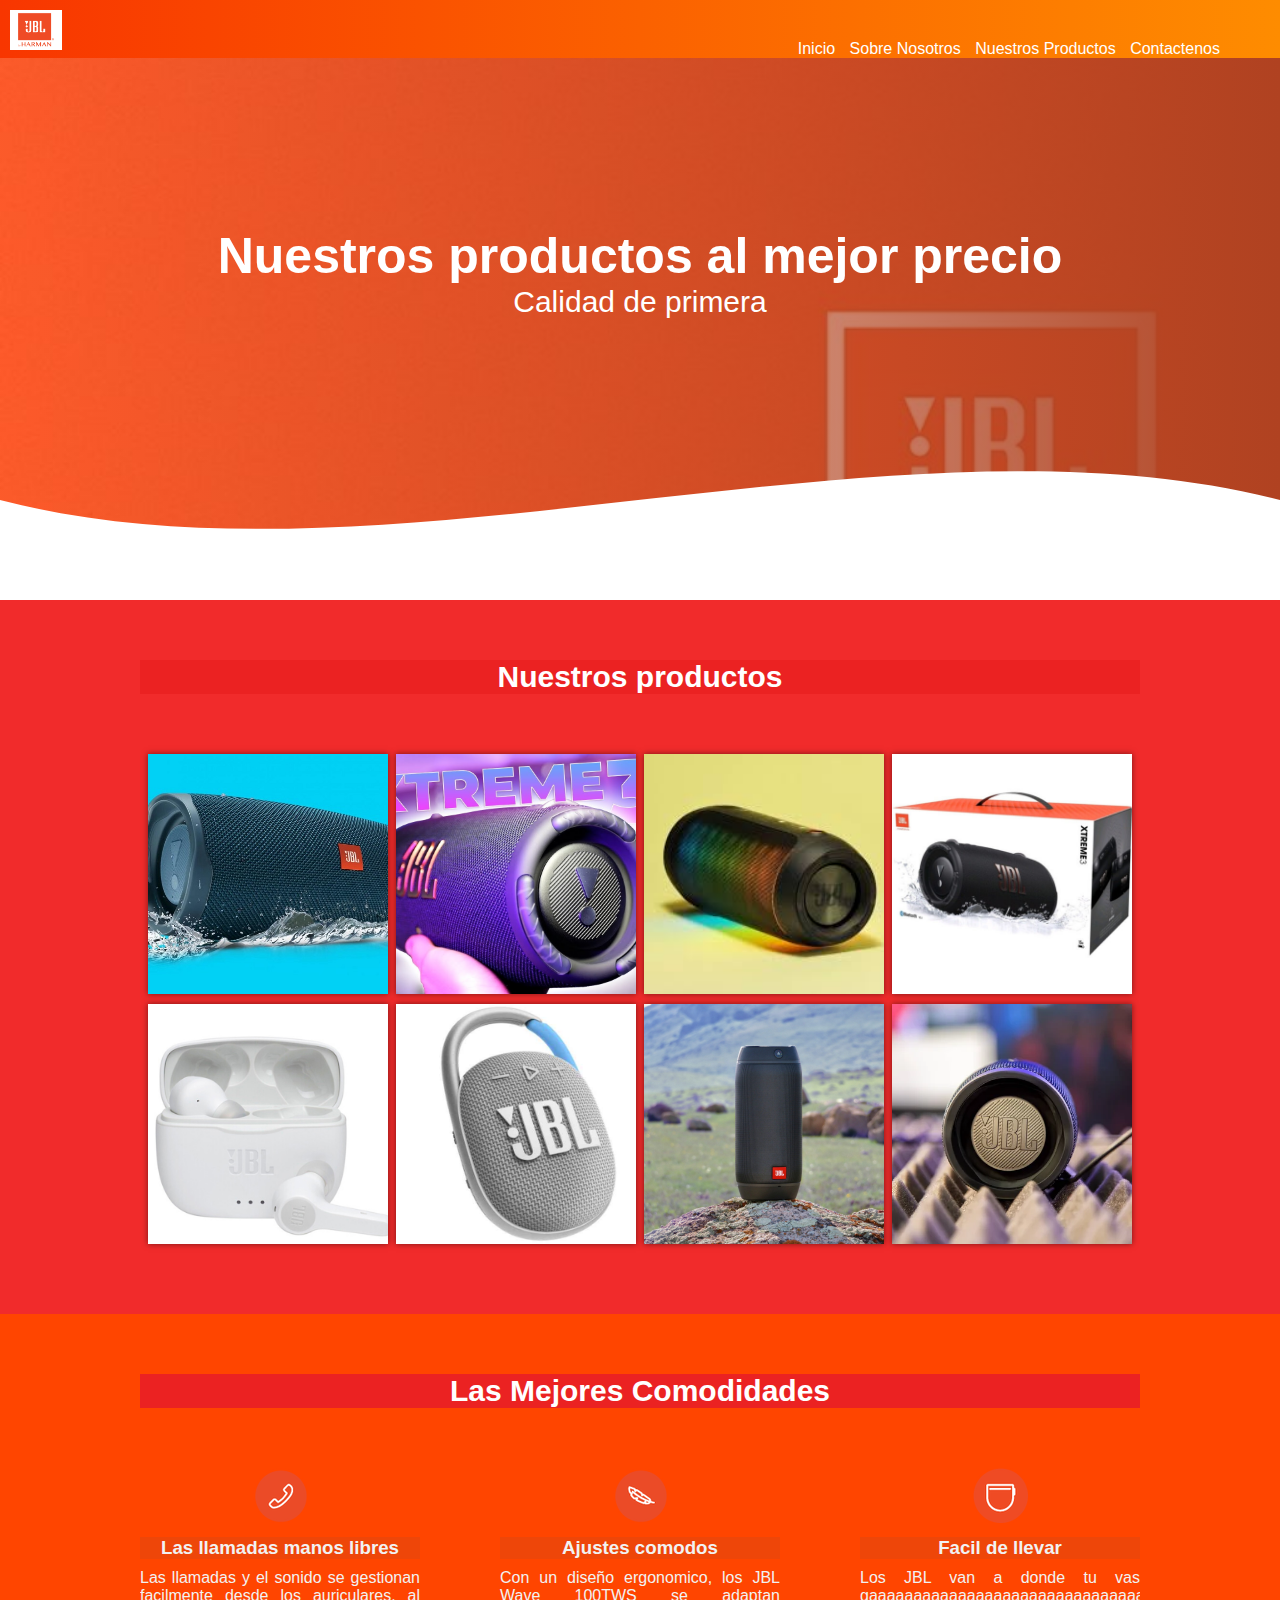
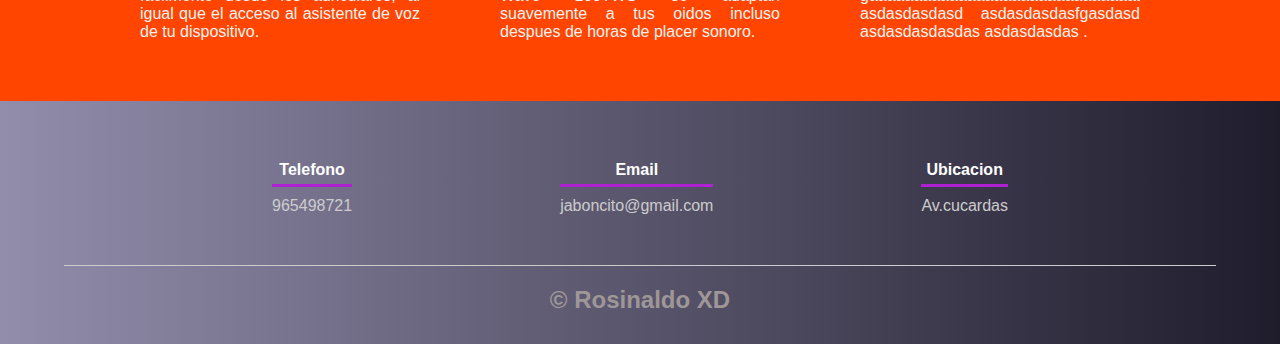
<file: parlantes jbl/index.html>
<!DOCTYPE html>
<html lang="es">
<head>
    <meta charset="UTF-8">
    <meta http-equiv="X-UA-Compatible" content="IE=edge">
    <meta name="viewport" content="width=device-width, initial-scale=1.0">
    <title>Rosinaldo</title>
    <link rel="shortcut icon" href="imagen/8306945ce4e7b3c61ca0842349783cd4.jpg" type="image/x-icon">
    <link rel="stylesheet" href="estilos.css">
</head>
<body>
  
    <header>
        <a href="#" class="enlace">
            <img src="imagen/JBL_3300x2550pix_color.jpg" alt="" class="logo">
        </a>      
        <nav>            
      <a href="inicio.html">Inicio</a>
      <a href="acerca.html">Sobre Nosotros</a>
      <a href="nuestros productos.html">Nuestros Productos</a>
      <a href="contacto.html">Contactenos</a>
 
        </nav>
       <section class="textos-header">
        <h1>Nuestros productos al mejor precio</h1>
        <h2>Calidad de primera</h2>
       </section>
       <div class="wave" style="height: 150px; overflow: hidden;" ><svg viewBox="0 0 500 150" preserveAspectRatio="none" style="height: 100%; width: 100%;"><path d="M0.00,49.98 C149.99,150.00 349.20,-49.98 500.00,49.98 L500.00,150.00 L0.00,150.00 Z" style="stroke: none; fill: #fff;"></path></svg></div>
    </header>
    <main>
        <section class="portafolio">
            <div class="contenedor">
                <h2 class="titulo">Nuestros productos</h2>
                <div class="galeria-port">
                    <div class="imagen-port">
                        <img src="imagen/imagen3.jpg" alt="">
                        <div class="hover-galeria">
                            <img src="imagen/icono2.jpg" alt="">
                            <p>Nuestro producto</p>
                        </div>
                    </div>
                    <div class="imagen-port">
                        <img src="imagen/imagen4.jpg" alt="">
                        <div class="hover-galeria">
                            <img src="imagen/icono2.jpg" alt="">
                            <p>Nuestro producto</p>
                        </div>
                    </div>
                    <div class="imagen-port">
                        <img src="imagen/imagen5.jpg" alt="">
                        <div class="hover-galeria">
                            <img src="imagen/icono2.jpg" alt="">
                            <p>Nuestro producto</p>
                        </div>
                    </div>
                    <div class="imagen-port">
                        <img src="imagen/imagen6.jpg" alt="">
                        <div class="hover-galeria">
                            <img src="imagen/icono2.jpg" alt="">
                            <p>Nuestro producto</p>
                        </div>
                    </div>
                    <div class="imagen-port">
                        <img src="imagen/imagen7.jpg" alt="">
                        <div class="hover-galeria">
                            <img src="imagen/icono2.jpg" alt="">
                            <p>Nuestro producto</p>
                        </div>
                    </div>
                    <div class="imagen-port">
                        <img src="imagen/imagen8.jpg" alt="">
                        <div class="hover-galeria">
                            <img src="imagen/icono2.jpg" alt="">
                            <p>Nuestro producto</p>
                        </div>
                    </div>
                    <div class="imagen-port">
                        <img src="imagen/imagen9.jpg" alt="">
                        <div class="hover-galeria">
                            <img src="imagen/icono2.jpg" alt="">
                            <p>Nuestro producto</p>
                        </div>
                    </div>
                    <div class="imagen-port">
                        <img src="imagen/imagen10.jpg" alt="">
                        <div class="hover-galeria">
                            <img src="imagen/icono2.jpg" alt="">
                            <p>Nuestro producto</p>
                        </div>
                    </div>
                </div>
            </div>
        </section>
        <section class="servicios">
            <div class="contenedor">
                <h2 class="titulo">Las Mejores Comodidades</h2>
                <div class="servicio-cont">
                    <div class="servicio-ind">
                        <img src="imagen/llamada.png" alt="">
                        <h3>Las llamadas manos libres</h3>
                        <p>Las llamadas y el sonido se gestionan facilmente desde los auriculares, al igual que el acceso al asistente de voz de tu dispositivo.</p>
                    </div>
                    <div class="servicio-ind">
                        <img src="imagen/ajuste.png" alt="">
                        <h3>Ajustes comodos</h3>
                        <p>Con un diseño ergonomico, los JBL Wave 100TWS se adaptan suavemente a tus oidos incluso despues de horas de placer sonoro.</p>
                    </div>
                    <div class="servicio-ind">
                        <img src="imagen/facil.png" alt="">
                        <h3>Facil de llevar</h3>
                        <p>Los JBL van a donde tu vas gaaaaaaaaaaaaaaaaaaaaaaaaaaaaaaaaaaaaaaaaaaaaaaa asdasdasdasd asdasdasdasfgasdasd asdasdasdasdas asdasdasdas .</p>
                    </div>
                </div>
            </div>
        </section>        
    </main>
    <footer>
        <div class="contenedor-footer">
            <div class="content-foo">
                <h4>Telefono</h4>
                <p>965498721</p>
            </div>
            <div class="content-foo">
                <h4>Email</h4>
                <p>jaboncito@gmail.com</p>
            </div>
            <div class="content-foo">
                <h4>Ubicacion</h4>
                <p>Av.cucardas</p>
            </div>
        </div>
        <h2 class="titulo-final">&copy; Rosinaldo XD</h2>
    </footer>
   
</body>
</html>
</file>
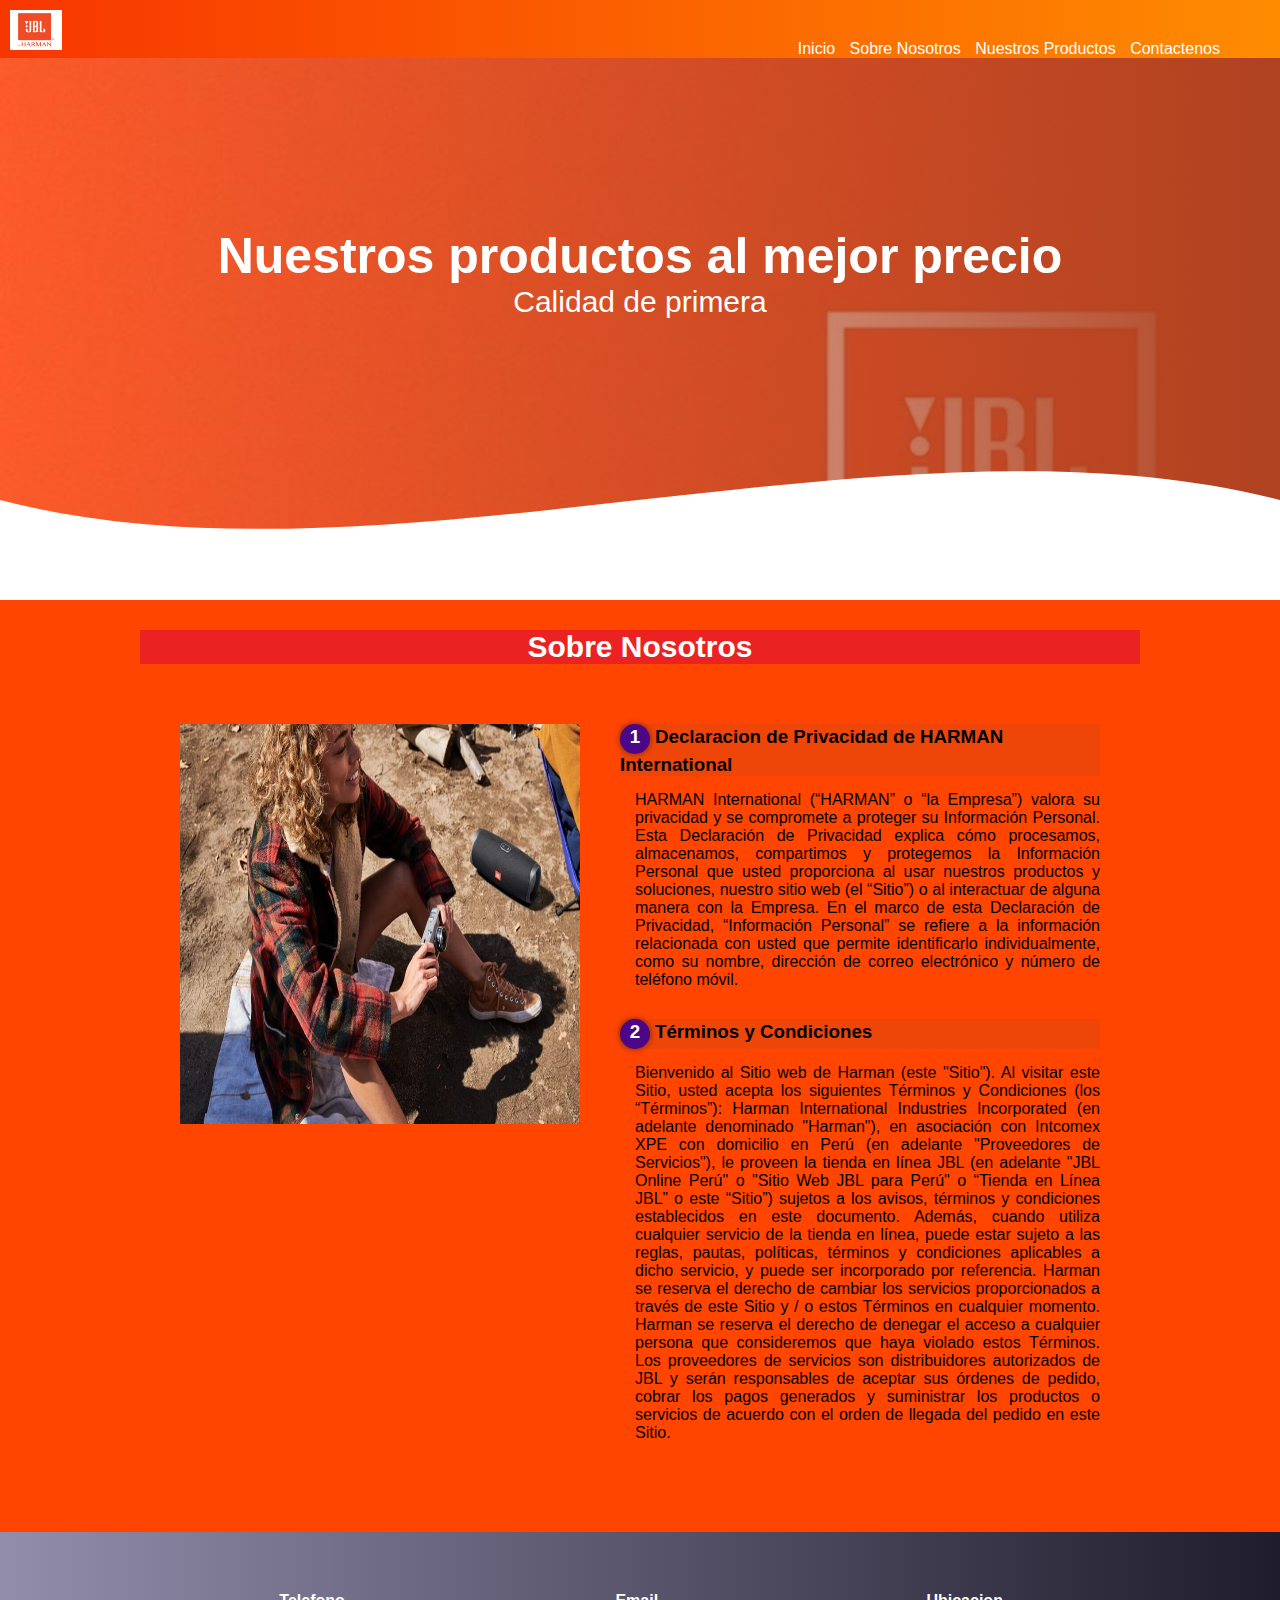
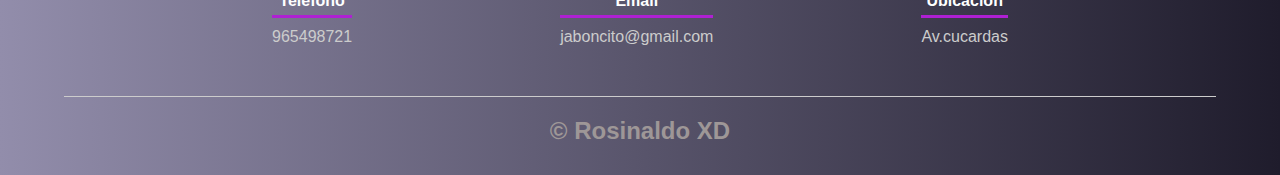
<file: parlantes jbl/acerca.html>
<!DOCTYPE html>
<html lang="es">
<head>
    <meta charset="UTF-8">
    <meta http-equiv="X-UA-Compatible" content="IE=edge">
    <meta name="viewport" content="width=device-width, initial-scale=1.0">
    <title>Rosinaldo</title>
    <link rel="shortcut icon" href="imagen/8306945ce4e7b3c61ca0842349783cd4.jpg" type="image/x-icon">
    <link rel="stylesheet" href="estilos.css">
</head>
<body>
    <header>
        <a href="#" class="enlace">
            <img src="imagen/JBL_3300x2550pix_color.jpg" alt="" class="logo">
        </a>
        <nav>
      <a href="inicio.html">Inicio</a>
      <a href="acerca.html">Sobre Nosotros</a>
      <a href="nuestros productos.html">Nuestros Productos</a>
      <a href="contacto.html">Contactenos</a>
      
     
        </nav>
       <section class="textos-header">
        <h1>Nuestros productos al mejor precio</h1>
        <h2>Calidad de primera</h2>
       </section>
       <div class="wave" style="height: 150px; overflow: hidden;" ><svg viewBox="0 0 500 150" preserveAspectRatio="none" style="height: 100%; width: 100%;"><path d="M0.00,49.98 C149.99,150.00 349.20,-49.98 500.00,49.98 L500.00,150.00 L0.00,150.00 Z" style="stroke: none; fill: #fff;"></path></svg></div>
    </header>
    <main>
    <section class="contenedor sobre-nosotros">
        <h2 class="titulo">Sobre Nosotros</h2>
        <div class="contenedor-sobre-nosotros">
            <img src="imagen/imagen200.jpg" width="400px" height="400" alt="" class="imagen-jbl">
            <div class="contenido-textos">
                <h3><span>1</span>Declaracion de Privacidad de HARMAN International</h3>
                <p>HARMAN International (“HARMAN” o “la Empresa”) valora su privacidad y se compromete a proteger su Información Personal. Esta Declaración de Privacidad explica cómo procesamos, almacenamos, compartimos y protegemos la Información Personal que usted proporciona al usar nuestros productos y soluciones, nuestro sitio web (el “Sitio”) o al interactuar de alguna manera con la Empresa. En el marco de esta Declaración de Privacidad, “Información Personal” se refiere a la información relacionada con usted que permite identificarlo individualmente, como su nombre, dirección de correo electrónico y número de teléfono móvil. </p>
                <h3><span>2</span>Términos y Condiciones</h3>
                <p>Bienvenido al Sitio web de Harman (este "Sitio"). Al visitar este Sitio, usted acepta los siguientes Términos y Condiciones (los “Términos”):

                    Harman International Industries Incorporated (en adelante denominado "Harman"), en asociación con Intcomex XPE con domicilio en Perú (en adelante "Proveedores de Servicios"), le proveen la tienda en línea JBL (en adelante "JBL Online Perú" o "Sitio Web JBL para Perú" o “Tienda en Línea JBL” o este “Sitio”) sujetos a los avisos, términos y condiciones establecidos en este documento. Además, cuando utiliza cualquier servicio de la tienda en línea, puede estar sujeto a las reglas, pautas, políticas, términos y condiciones aplicables a dicho servicio, y puede ser incorporado por referencia. Harman se reserva el derecho de cambiar los servicios proporcionados a través de este Sitio y / o estos Términos en cualquier momento. Harman se reserva el derecho de denegar el acceso a cualquier persona que consideremos que haya violado estos Términos.
                    
                    Los proveedores de servicios son distribuidores autorizados de JBL y serán responsables de aceptar sus órdenes de pedido, cobrar los pagos generados y suministrar los productos o servicios de acuerdo con el orden de llegada del pedido en este Sitio.
                  </p>
            </div>
        </div>    
    </section>
    </main>
    <footer>
        <div class="contenedor-footer">
            <div class="content-foo">
                <h4>Telefono</h4>
                <p>965498721</p>
            </div>
            <div class="content-foo">
                <h4>Email</h4>
                <p>jaboncito@gmail.com</p>
            </div>
            <div class="content-foo">
                <h4>Ubicacion</h4>
                <p>Av.cucardas</p>
            </div>
        </div>
        <h2 class="titulo-final">&copy; Rosinaldo XD</h2>
    </footer>
</file>
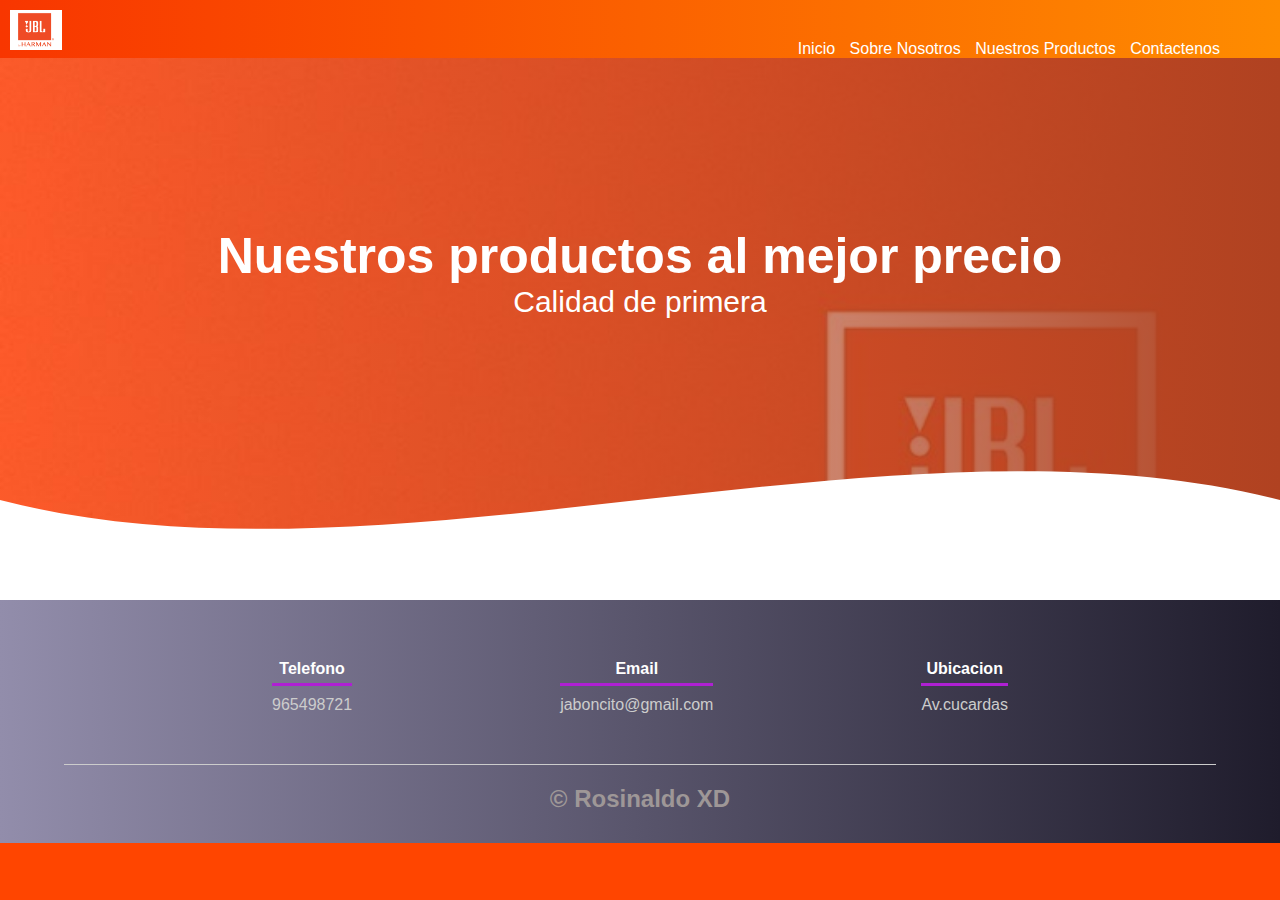
<file: parlantes jbl/contacto.html>
<!DOCTYPE html>
<html lang="es">
<head>
    <meta charset="UTF-8">
    <meta http-equiv="X-UA-Compatible" content="IE=edge">
    <meta name="viewport" content="width=device-width, initial-scale=1.0">
    <title>Rosinaldo</title>
    <link rel="shortcut icon" href="imagen/8306945ce4e7b3c61ca0842349783cd4.jpg" type="image/x-icon">
    <link rel="stylesheet" href="estilos.css">
</head>
<body>
    <header>
        <a href="#" class="enlace">
            <img src="imagen/JBL_3300x2550pix_color.jpg" alt="" class="logo">
        </a>
        <nav>
      <a href="inicio.html">Inicio</a>
      <a href="acerca.html">Sobre Nosotros</a>
      <a href="nuestros productos.html">Nuestros Productos</a>
      <a href="contacto.html">Contactenos</a>   
    
     
        </nav>
       <section class="textos-header">
        <h1>Nuestros productos al mejor precio</h1>
        <h2>Calidad de primera</h2>
       </section>
       <div class="wave" style="height: 150px; overflow: hidden;" ><svg viewBox="0 0 500 150" preserveAspectRatio="none" style="height: 100%; width: 100%;"><path d="M0.00,49.98 C149.99,150.00 349.20,-49.98 500.00,49.98 L500.00,150.00 L0.00,150.00 Z" style="stroke: none; fill: #fff;"></path></svg></div>
    </header>

    <footer>
        <div class="contenedor-footer">
            <div class="content-foo">
                <h4>Telefono</h4>
                <p>965498721</p>
            </div>
            <div class="content-foo">
                <h4>Email</h4>
                <p>jaboncito@gmail.com</p>
            </div>
            <div class="content-foo">
                <h4>Ubicacion</h4>
                <p>Av.cucardas</p>
            </div>
        </div>
        <h2 class="titulo-final">&copy; Rosinaldo XD</h2>
    </footer>
</file>
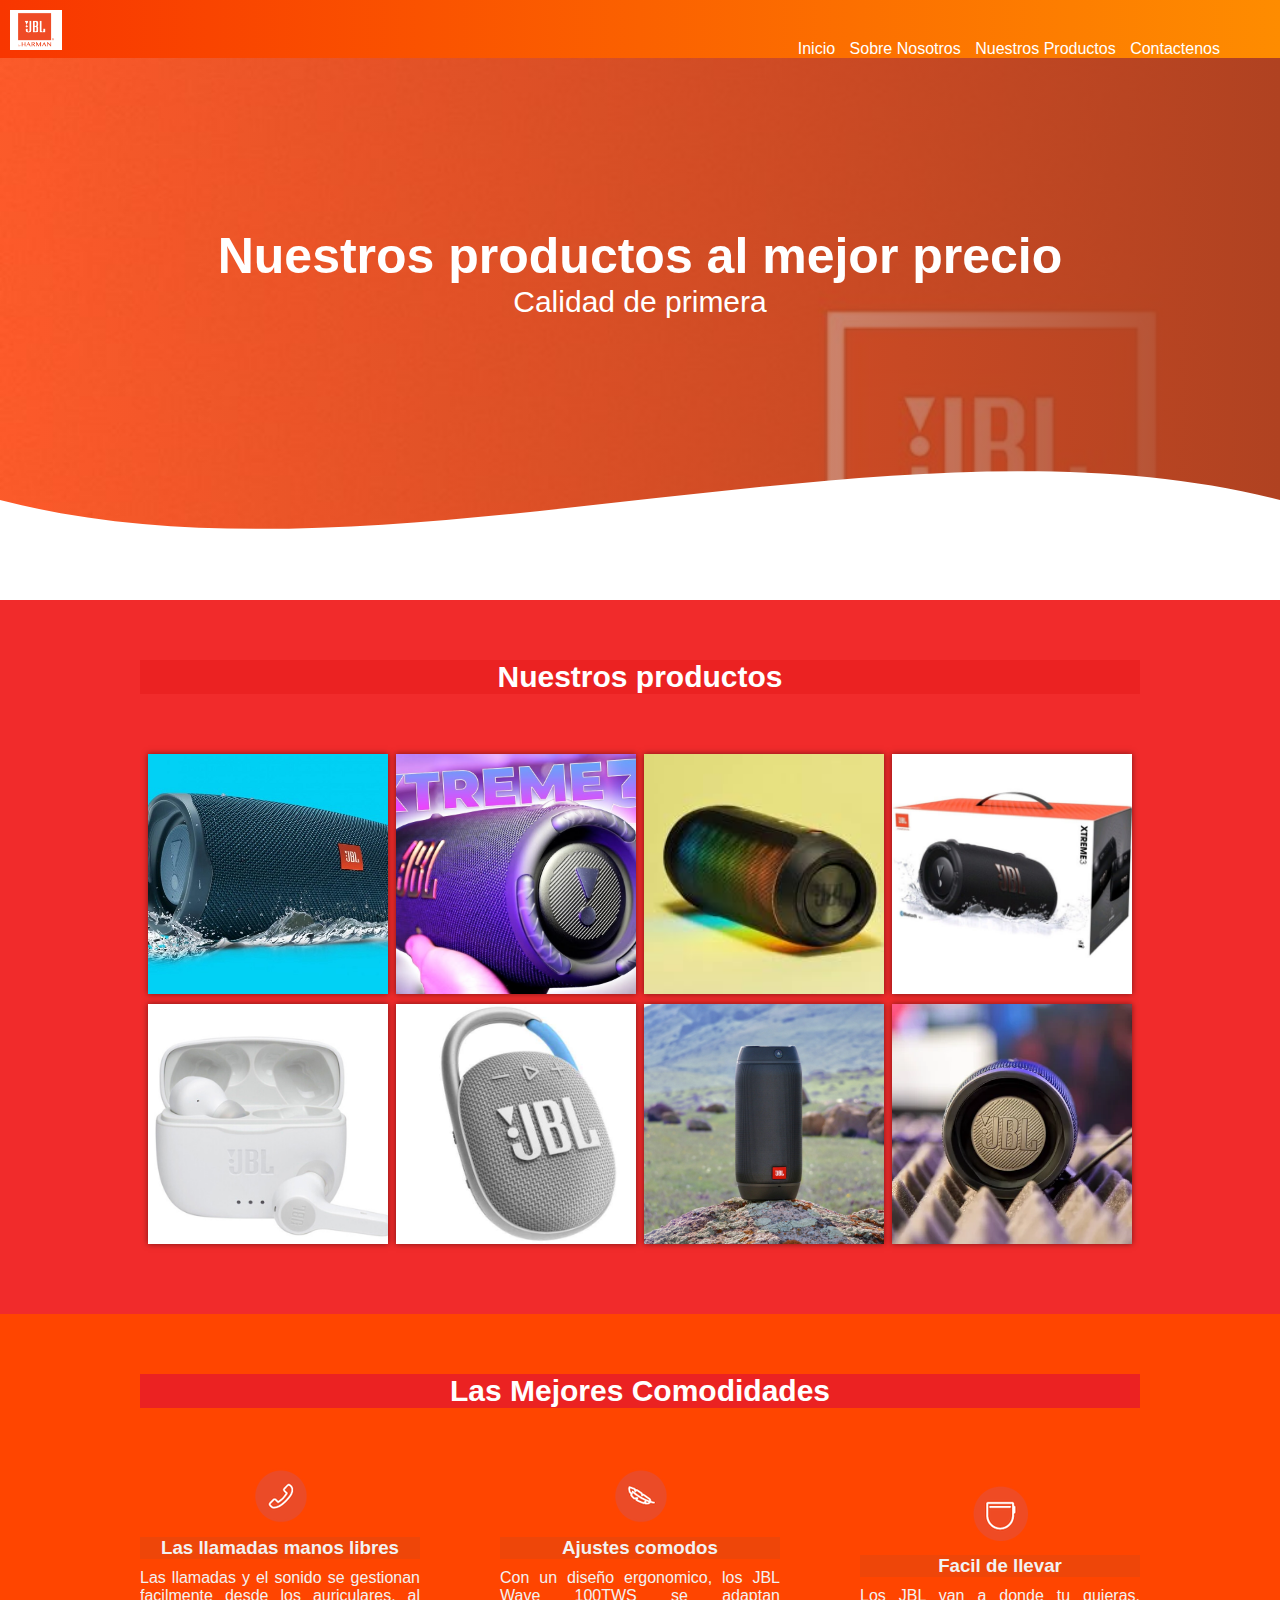
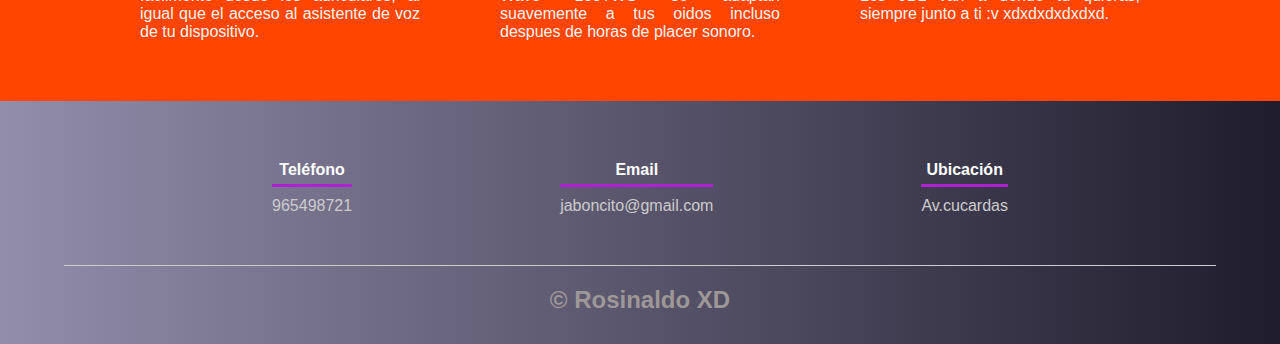
<file: parlantes jbl/inicio.html>
<!DOCTYPE html>
<html lang="es">
<head>
    <meta charset="UTF-8">
    <meta http-equiv="X-UA-Compatible" content="IE=edge">
    <meta name="viewport" content="width=device-width, initial-scale=1.0">
    <title>Rosinaldo</title>
    <link rel="shortcut icon" href="imagen/8306945ce4e7b3c61ca0842349783cd4.jpg" type="image/x-icon">
    <link rel="stylesheet" href="estilos.css">
</head>
<body>
  
    <header>
        <a href="#" class="enlace">
            <img src="imagen/JBL_3300x2550pix_color.jpg" alt="" class="logo">
        </a>
        <nav>
      <a href="inicio.html">Inicio</a>
      <a href="acerca.html">Sobre Nosotros</a>
      <a href="nuestros productos.html">Nuestros Productos</a>
      <a href="contacto.html">Contactenos</a>
      
     
        </nav>
       <section class="textos-header">
        <h1>Nuestros productos al mejor precio</h1>
        <h2>Calidad de primera</h2>
       </section>
       <div class="wave" style="height: 150px; overflow: hidden;" ><svg viewBox="0 0 500 150" preserveAspectRatio="none" style="height: 100%; width: 100%;"><path d="M0.00,49.98 C149.99,150.00 349.20,-49.98 500.00,49.98 L500.00,150.00 L0.00,150.00 Z" style="stroke: none; fill: #fff;"></path></svg></div>
    </header>
    <main>
        <section class="portafolio">
            <div class="contenedor">
                <h2 class="titulo">Nuestros productos</h2>
                <div class="galeria-port">
                    <div class="imagen-port">
                        <img src="imagen/imagen3.jpg" alt="">
                        <div class="hover-galeria">
                            <img src="imagen/icono2.jpg" alt="">
                            <p>Nuestro producto</p>
                        </div>
                    </div>
                    <div class="imagen-port">
                        <img src="imagen/imagen4.jpg" alt="">
                        <div class="hover-galeria">
                            <img src="imagen/icono2.jpg" alt="">
                            <p>Nuestro producto</p>
                        </div>
                    </div>
                    <div class="imagen-port">
                        <img src="imagen/imagen5.jpg" alt="">
                        <div class="hover-galeria">
                            <img src="imagen/icono2.jpg" alt="">
                            <p>Nuestro producto</p>
                        </div>
                    </div>
                    <div class="imagen-port">
                        <img src="imagen/imagen6.jpg" alt="">
                        <div class="hover-galeria">
                            <img src="imagen/icono2.jpg" alt="">
                            <p>Nuestro producto</p>
                        </div>
                    </div>
                    <div class="imagen-port">
                        <img src="imagen/imagen7.jpg" alt="">
                        <div class="hover-galeria">
                            <img src="imagen/icono2.jpg" alt="">
                            <p>Nuestro producto</p>
                        </div>
                    </div>
                    <div class="imagen-port">
                        <img src="imagen/imagen8.jpg" alt="">
                        <div class="hover-galeria">
                            <img src="imagen/icono2.jpg" alt="">
                            <p>Nuestro producto</p>
                        </div>
                    </div>
                    <div class="imagen-port">
                        <img src="imagen/imagen9.jpg" alt="">
                        <div class="hover-galeria">
                            <img src="imagen/icono2.jpg" alt="">
                            <p>Nuestro producto</p>
                        </div>
                    </div>
                    <div class="imagen-port">
                        <img src="imagen/imagen10.jpg" alt="">
                        <div class="hover-galeria">
                            <img src="imagen/icono2.jpg" alt="">
                            <p>Nuestro producto</p>
                        </div>
                    </div>
                </div>
            </div>
        </section>
        <section class="servicios">
            <div class="contenedor">
                <h2 class="titulo">Las Mejores Comodidades</h2>
                <div class="servicio-cont">
                    <div class="servicio-ind">
                        <img src="imagen/llamada.png" alt="">
                        <h3>Las llamadas manos libres</h3>
                        <p>Las llamadas y el sonido se gestionan facilmente desde los auriculares, al igual que el acceso al asistente de voz de tu dispositivo.</p>
                    </div>
                    <div class="servicio-ind">
                        <img src="imagen/ajuste.png" alt="">
                        <h3>Ajustes comodos</h3>
                        <p>Con un diseño ergonomico, los JBL Wave 100TWS se adaptan suavemente a tus oidos incluso despues de horas de placer sonoro.</p>
                    </div>
                    <div class="servicio-ind">
                        <img src="imagen/facil.png" alt="">
                        <h3>Facil de llevar</h3>
                        <p>Los JBL van a donde tu quieras, siempre junto a ti :v xdxdxdxdxdxd.</p>
                    </div>
                </div>
            </div>
        </section>        
    </main>
    <footer>
        <div class="contenedor-footer">
            <div class="content-foo">
                <h4>Teléfono</h4>
                <p>965498721</p>
            </div>
            <div class="content-foo">
                <h4>Email</h4>
                <p>jaboncito@gmail.com</p>
            </div>
            <div class="content-foo">
                <h4>Ubicación</h4>
                <p>Av.cucardas</p>
            </div>
        </div>
        <h2 class="titulo-final">&copy; Rosinaldo XD</h2>
    </footer>
   
</body>
</html>
</file>
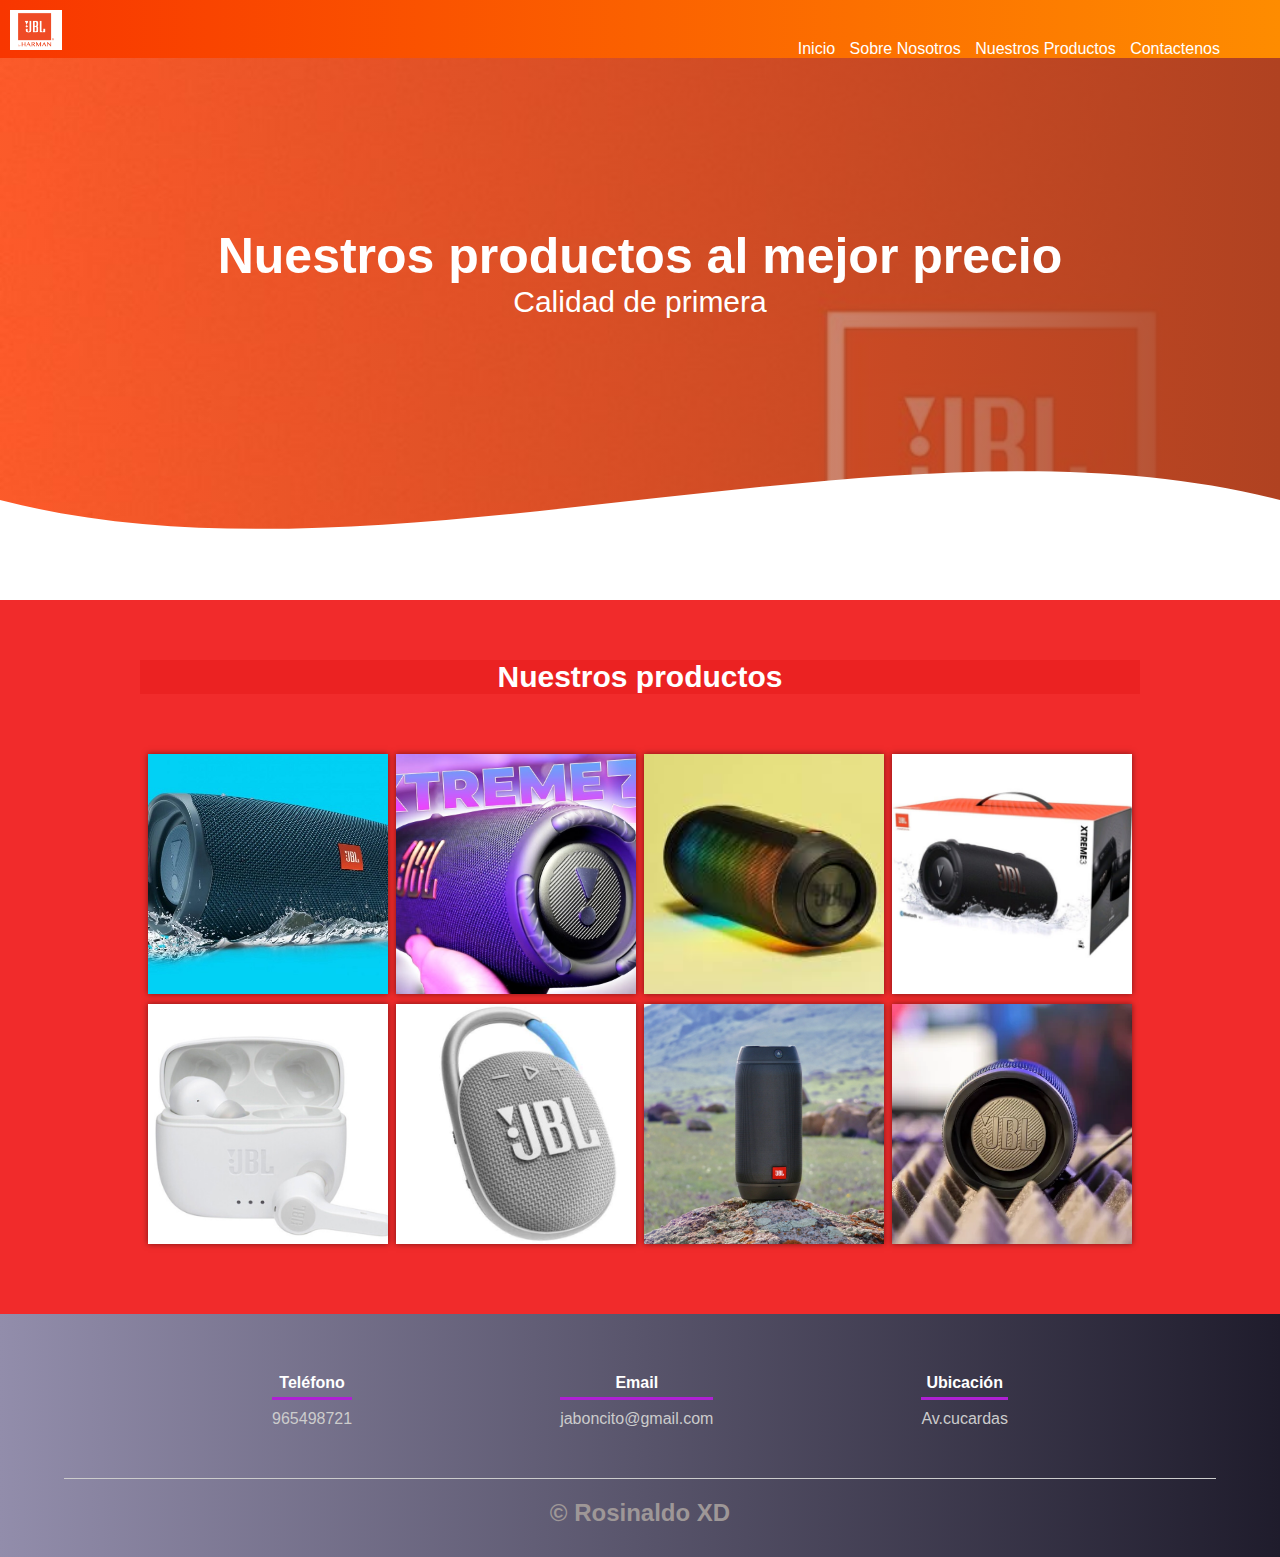
<file: parlantes jbl/nuestros productos.html>
<!DOCTYPE html>
<html lang="es">
<head>
    <meta charset="UTF-8">
    <meta http-equiv="X-UA-Compatible" content="IE=edge">
    <meta name="viewport" content="width=device-width, initial-scale=1.0">
    <title>Rosinaldo</title>
    <link rel="shortcut icon" href="imagen/8306945ce4e7b3c61ca0842349783cd4.jpg" type="image/x-icon">
    <link rel="stylesheet" href="estilos.css">
</head>
<body>
   
    <header>
        <a href="#" class="enlace">
            <img src="imagen/JBL_3300x2550pix_color.jpg" alt="" class="logo">
        </a>
        <nav>
      <a href="inicio.html">Inicio</a>
      <a href="acerca.html">Sobre Nosotros</a>
      <a href="nuestros productos.html">Nuestros Productos</a>
      <a href="contacto.html">Contactenos</a>
        </nav>
       <section class="textos-header" id="servicios">
        <h1>Nuestros productos al mejor precio</h1>
        <h2>Calidad de primera</h2>
       </section>
       <div class="wave" style="height: 150px; overflow: hidden;" ><svg viewBox="0 0 500 150" preserveAspectRatio="none" style="height: 100%; width: 100%;"><path d="M0.00,49.98 C149.99,150.00 349.20,-49.98 500.00,49.98 L500.00,150.00 L0.00,150.00 Z" style="stroke: none; fill: #fff;"></path></svg></div>
    </header>
    <main>
    <section class="portafolio" >
        <div class="contenedor">
            <h2 class="titulo">Nuestros productos</h2>
            <div class="galeria-port">
                <div class="imagen-port">
                    <img src="imagen/imagen3.jpg" alt="">
                    <div class="hover-galeria">
                        <img src="imagen/icono2.jpg" alt="">
                        <p>Nuestro producto</p>
                    </div>
                </div>
                <div class="imagen-port">
                    <img src="imagen/imagen4.jpg" alt="">
                    <div class="hover-galeria">
                        <img src="imagen/icono2.jpg" alt="">
                        <p>Nuestro producto</p>
                    </div>
                </div>
                <div class="imagen-port">
                    <img src="imagen/imagen5.jpg" alt="">
                    <div class="hover-galeria">
                        <img src="imagen/icono2.jpg" alt="">
                        <p>Nuestro producto</p>
                    </div>
                </div>
                <div class="imagen-port">
                    <img src="imagen/imagen6.jpg" alt="">
                    <div class="hover-galeria">
                        <img src="imagen/icono2.jpg" alt="">
                        <p>Nuestro producto</p>
                    </div>
                </div>
                <div class="imagen-port">
                    <img src="imagen/imagen7.jpg" alt="">
                    <div class="hover-galeria">
                        <img src="imagen/icono2.jpg" alt="">
                        <p>Nuestro producto</p>
                    </div>
                </div>
                <div class="imagen-port">
                    <img src="imagen/imagen8.jpg" alt="">
                    <div class="hover-galeria">
                        <img src="imagen/icono2.jpg" alt="">
                        <p>Nuestro producto</p>
                    </div>
                </div>
                <div class="imagen-port">
                    <img src="imagen/imagen9.jpg" alt="">
                    <div class="hover-galeria">
                        <img src="imagen/icono2.jpg" alt="">
                        <p>Nuestro producto</p>
                    </div>
                </div>
                <div class="imagen-port">
                    <img src="imagen/imagen10.jpg" alt="">
                    <div class="hover-galeria">
                        <img src="imagen/icono2.jpg" alt="">
                        <p>Nuestro producto</p>
                    </div>
                </div>
            </div>
        </div>
    </section>
    </main>
    <footer>
        <div class="contenedor-footer">
            <div class="content-foo">
                <h4>Teléfono</h4>
                <p>965498721</p>
            </div>
            <div class="content-foo">
                <h4>Email</h4>
                <p>jaboncito@gmail.com</p>
            </div>
            <div class="content-foo">
                <h4>Ubicación</h4>
                <p>Av.cucardas</p>
            </div>
        </div>
        <h2 class="titulo-final">&copy; Rosinaldo XD</h2>
    </footer>
</file>
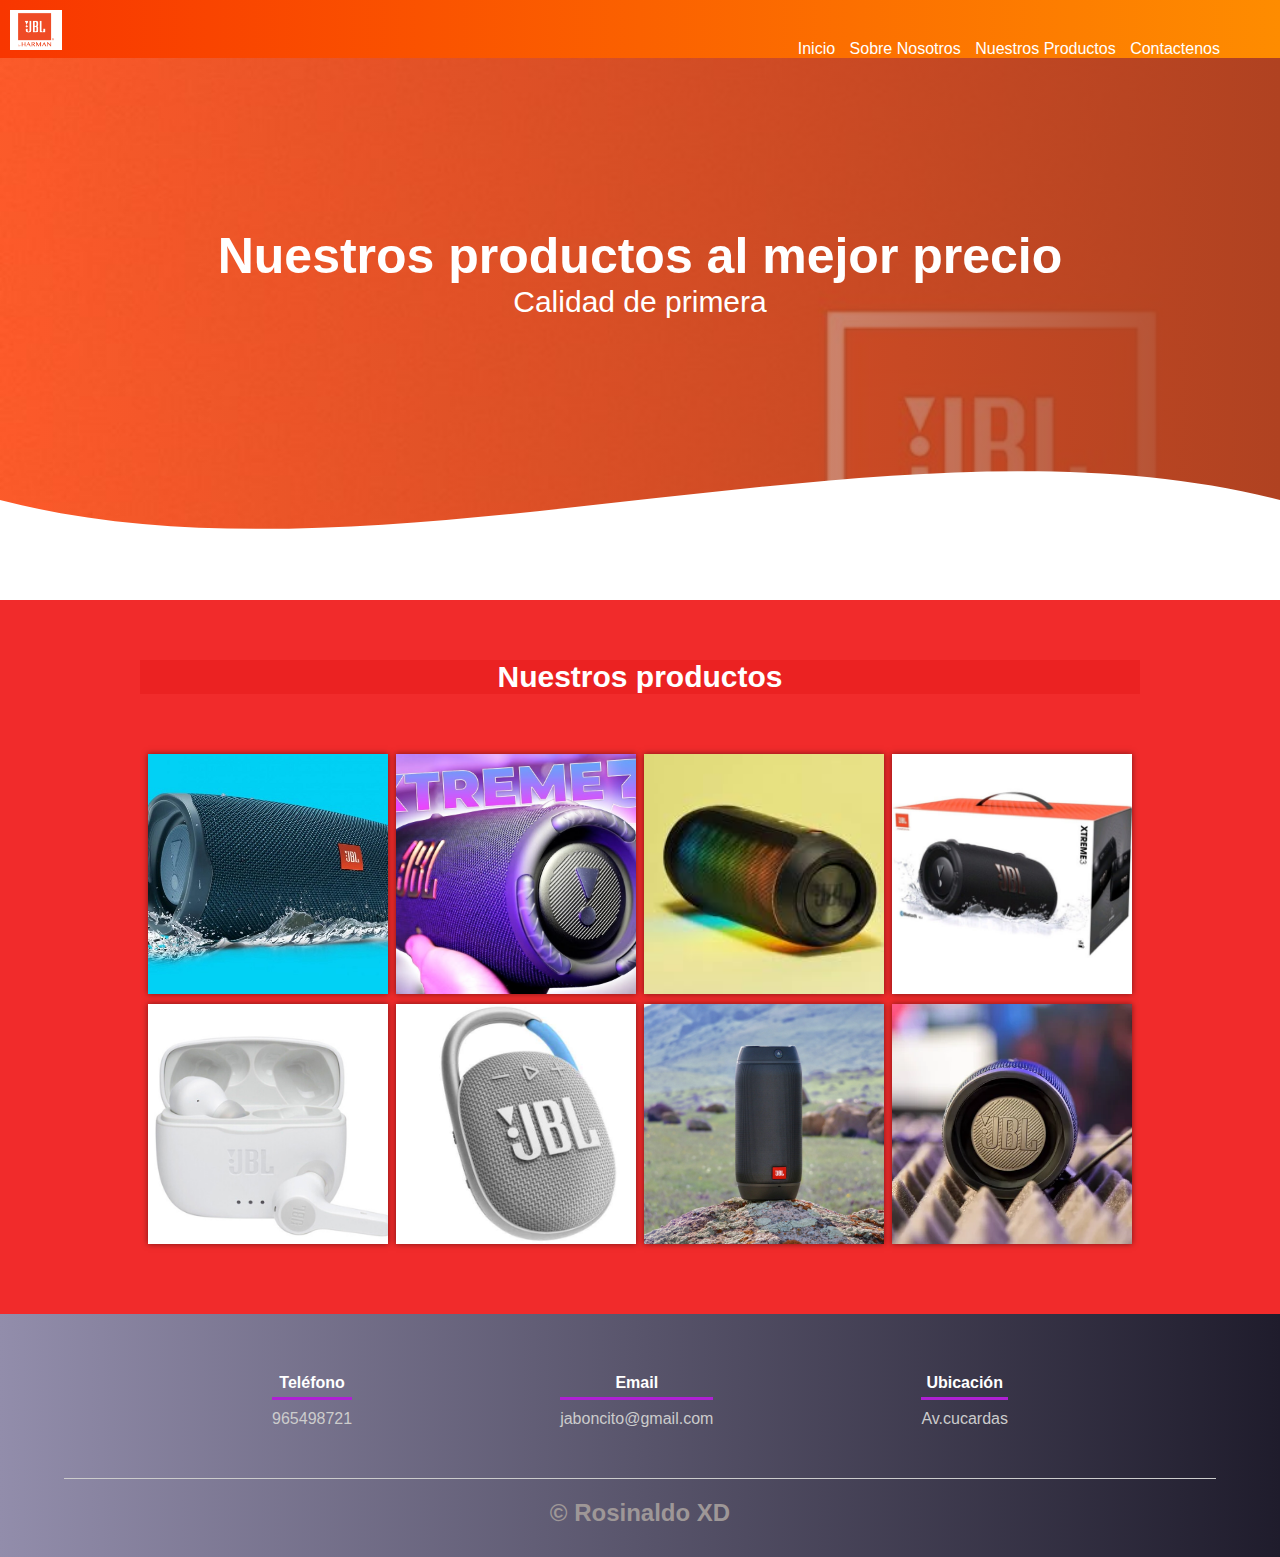
<file: parlantes jbl/servicios.html>
<!DOCTYPE html>
<html lang="es">
<head>
    <meta charset="UTF-8">
    <meta http-equiv="X-UA-Compatible" content="IE=edge">
    <meta name="viewport" content="width=device-width, initial-scale=1.0">
    <title>Rosinaldo</title>
    <link rel="shortcut icon" href="imagen/8306945ce4e7b3c61ca0842349783cd4.jpg" type="image/x-icon">
    <link rel="stylesheet" href="estilos.css">
</head>
<body>
   
    <header>
        <a href="#" class="enlace">
            <img src="imagen/JBL_3300x2550pix_color.jpg" alt="" class="logo">
        </a>
        <nav>
      <a href="inicio.html">Inicio</a>
      <a href="acerca.html">Sobre Nosotros</a>
      <a href="servicios.html">Nuestros Productos</a>
      <a href="contacto.html">Contactenos</a>
        </nav>
       <section class="textos-header" id="servicios">
        <h1>Nuestros productos al mejor precio</h1>
        <h2>Calidad de primera</h2>
       </section>
       <div class="wave" style="height: 150px; overflow: hidden;" ><svg viewBox="0 0 500 150" preserveAspectRatio="none" style="height: 100%; width: 100%;"><path d="M0.00,49.98 C149.99,150.00 349.20,-49.98 500.00,49.98 L500.00,150.00 L0.00,150.00 Z" style="stroke: none; fill: #fff;"></path></svg></div>
    </header>
    <main>
    <section class="portafolio" >
        <div class="contenedor">
            <h2 class="titulo">Nuestros productos</h2>
            <div class="galeria-port">
                <div class="imagen-port">
                    <img src="imagen/imagen3.jpg" alt="">
                    <div class="hover-galeria">
                        <img src="imagen/icono2.jpg" alt="">
                        <p>Nuestro producto</p>
                    </div>
                </div>
                <div class="imagen-port">
                    <img src="imagen/imagen4.jpg" alt="">
                    <div class="hover-galeria">
                        <img src="imagen/icono2.jpg" alt="">
                        <p>Nuestro producto</p>
                    </div>
                </div>
                <div class="imagen-port">
                    <img src="imagen/imagen5.jpg" alt="">
                    <div class="hover-galeria">
                        <img src="imagen/icono2.jpg" alt="">
                        <p>Nuestro producto</p>
                    </div>
                </div>
                <div class="imagen-port">
                    <img src="imagen/imagen6.jpg" alt="">
                    <div class="hover-galeria">
                        <img src="imagen/icono2.jpg" alt="">
                        <p>Nuestro producto</p>
                    </div>
                </div>
                <div class="imagen-port">
                    <img src="imagen/imagen7.jpg" alt="">
                    <div class="hover-galeria">
                        <img src="imagen/icono2.jpg" alt="">
                        <p>Nuestro producto</p>
                    </div>
                </div>
                <div class="imagen-port">
                    <img src="imagen/imagen8.jpg" alt="">
                    <div class="hover-galeria">
                        <img src="imagen/icono2.jpg" alt="">
                        <p>Nuestro producto</p>
                    </div>
                </div>
                <div class="imagen-port">
                    <img src="imagen/imagen9.jpg" alt="">
                    <div class="hover-galeria">
                        <img src="imagen/icono2.jpg" alt="">
                        <p>Nuestro producto</p>
                    </div>
                </div>
                <div class="imagen-port">
                    <img src="imagen/imagen10.jpg" alt="">
                    <div class="hover-galeria">
                        <img src="imagen/icono2.jpg" alt="">
                        <p>Nuestro producto</p>
                    </div>
                </div>
            </div>
        </div>
    </section>
    </main>
    <footer>
        <div class="contenedor-footer">
            <div class="content-foo">
                <h4>Teléfono</h4>
                <p>965498721</p>
            </div>
            <div class="content-foo">
                <h4>Email</h4>
                <p>jaboncito@gmail.com</p>
            </div>
            <div class="content-foo">
                <h4>Ubicación</h4>
                <p>Av.cucardas</p>
            </div>
        </div>
        <h2 class="titulo-final">&copy; Rosinaldo XD</h2>
    </footer>
</file>
<file: parlantes jbl/estilos.css>
*{
    margin: 0;
    padding: 0;
    box-sizing: border-box;
}
.imagen{    
    height: 100px;
    width: 100px;
}

body{
    font-family: sans-serif;
    background-color: orangered;
   
}
.enlace{
    position: absolute;
    padding: 10px 10px;
}
.logo{
    height:40px ;
}
h3{
    background-color: rgb(238, 70, 9);
}
.contenedor{
    padding: 60px 0;
    width: 90%;
    max-width: 1000px;
    margin: auto;
    overflow: hidden;
}
.titulo{
    color: #ffffff;
    font-size: 30px;
    text-align: center;
    margin-bottom: 60px;
    background: #eb2222;

}

/* Header */

header{
    width: 100%;
    height: 600px;
    background:  #2193b0; 
     /* fallback for old browsers */
    background: -webkit-linear-gradient(to right, hsla(12, 83%, 47%, 0.027), #cf5d11),url(imagen/portada3.jpg);
     /* Chrome 10-25, Safari 5.1-6 */
    background: linear-gradient(to right, hsla(27, 93%, 48%, 0.027), #b04221),url(imagen/portada3.jpg);
     /* W3C, IE 10+/ Edge, Firefox 16+, Chrome 26+, Opera 12+, Safari 7+ */
     background-size: cover;
     background-attachment: fixed;
     position: relative;

    
}
nav{
    text-align: right;
    padding: 40px 50px 0 0;
    background: #fe8c00;  /* fallback for old browsers */
    background: -webkit-linear-gradient(to right, #f83600, #fe8c00);  /* Chrome 10-25, Safari 5.1-6 */
    background: linear-gradient(to right, #f83600, #fe8c00); /* W3C, IE 10+/ Edge, Firefox 16+, Chrome 26+, Opera 12+, Safari 7+ */
    position: static;
    
}

nav > a{
    color:white;
    font-weight: 300;
    text-decoration: none;
    margin-right: 10px;
}

nav > a:hover{
    text-decoration: underline;
}

header .textos-header{
    display: flex;
    height: 430px;
    width: 100%;
    align-items: center;
    justify-content: center;
    flex-direction: column;
    text-align: center;
}

.textos-header h1{
    font-size: 50px;
    color:#fff;
}

.textos-header h2{
    font-size: 30px;
    font-weight: 300;
    color:#fff;
}

.wave{
    position: absolute;
    bottom: 0;
    width: 100%;
}

/* About us */

main .sobre-nosotros{
    padding: 30px 0 60px 0;
}


.contenido-textos h3{
    margin-bottom: 15px;
}

.contenido-textos h3 span{
    background: #4d0686;
    color: #fff;
    border-radius: 50%;
    display: inline-block;
    text-align: center;
    width: 30px;
    height: 30px;
    padding: 2px;
    box-shadow: 0 0 6px 0 rgba(0, 0, 0, .5);
    margin-right: 5px;
}

.contenido-textos p{
    padding: 0px 0px 30px 15px;
    font-weight: 300;
    text-align: justify;
}
/* lalal */

main .sobre-nosotros{
    padding: 30px 0 60px 0;
}
.contenedor-sobre-nosotros{
    display: flex;
    justify-content: space-evenly;
}

.imagen-about-us{
    width: 48%;
}

.sobre-nosotros .contenido-textos{
    width: 48%;
}

.contenido-textos h3{
    margin-bottom: 15px;
}

.contenido-textos h3 span{
    background: #4d0686;
    color: #fff;
    border-radius: 50%;
    display: inline-block;
    text-align: center;
    width: 30px;
    height: 30px;
    padding: 2px;
    box-shadow: 0 0 6px 0 rgba(0, 0, 0, .5);
    margin-right: 5px;
}

.contenido-textos p{
    padding: 0px 0px 30px 15px;
    font-weight: 300;
    text-align: justify;
}

/* Galeria */


.portafolio{
    background: #f12b2b;
}

.galeria-port{
    display: flex;
    justify-content: space-evenly;
    flex-wrap: wrap;
}

.imagen-port{
    width: 24%;
    margin-bottom: 10px;
    overflow: hidden;
    position: relative;
    cursor: pointer;
    box-shadow: 0 0 6px 0 rgba(0, 0, 0, .5);
}

.imagen-port > img{
    width: 100%;
    height: 100%;
    object-fit: cover;
    display: block;
}

.hover-galeria{
    position: absolute;
    width: 100%;
    height: 100%;
    top: 0;
    transform: scale(0);
    background: hsla(273,91%,27%, 0.7);
    transition: transform .5s;
    display: flex;
    justify-content: center;
    align-items: center;
    flex-direction: column;
}

.hover-galeria img{
    width: 50px;
}

.hover-galeria p{
    color: #fff;
}

.imagen-port:hover .hover-galeria{
    transform: scale(1);
}


/*  Our team */

.about-services{
    background: #f2f2f2;
    padding-bottom: 30px;
}


.servicio-cont{
    display:flex;
    justify-content: space-between;
    align-items: center;
}

.servicio-ind{
    width: 28%;
    text-align: center;
}

.servicio-ind img{
    max-width: 20%;
    height: auto;
}

.servicio-ind h3{
    margin: 10px 0;
    color: #f2f2f2;
}

.servicio-ind p{
    font-weight: 300;
    text-align: justify;
    color: #f2f2f2;
}


/* footer */

footer{
    background: #1F1C2C;  /* fallback for old browsers */
    background: -webkit-linear-gradient(to right, #928DAB, #1F1C2C);  /* Chrome 10-25, Safari 5.1-6 */
    background: linear-gradient(to right, #928DAB, #1F1C2C); /* W3C, IE 10+/ Edge, Firefox 16+, Chrome 26+, Opera 12+, Safari 7+ */
    
    padding: 60px 0 30px 0;
    margin: auto;
    overflow: hidden;
}

.contenedor-footer{
    display: flex;
    width: 90%;
    justify-content: space-evenly;
    margin: auto;
    padding-bottom: 50px;
    border-bottom: 1px solid #ccc;
}

.content-foo{
    text-align: center;
}

.content-foo h4{
    color: #fff;
    border-bottom: 3px solid #af20d3;
    padding-bottom: 5px;
    margin-bottom: 10px;
}

.content-foo p{
    color: #ccc;
}

.titulo-final{
    text-align: center;
    font-size: 24px;
    margin: 20px 0 0 0;
    color: #9e9797;
}
.vv{
    font-size:medium;
    color: #f2f2f2;
}
  

@media screen and (max-width:900px){
    .imagen{    
        width: 100%;
        
        
    }
    header{
        background-position: center;
    }

    .contenedor-sobre-nosotros{
        flex-direction: column;
        justify-content: center;
        align-items: center;
    }

    .sobre-nosotros .contenido-textos{
        width: 90%;
    }

    .imagen-about-us{
        width: 90%;
    }

    /* Galeria */

    .imagen-port{
        width: 44%;
    }

  

    /* servicios */

    .servicio-cont{
        justify-content: center;
        flex-direction: column;
    }

    .servicio-ind{
        width: 100%;
        text-align: center;
    }

    .servicio-ind:nth-child(1), .servicio-ind:nth-child(2){
        margin-bottom: 60px;
    }

    .servicio-ind img{
        width: 90%;
    }
}

@media screen and (max-width:500px){
    nav{
        text-align: center;
        padding: 30px 0 0 0;
    }

    nav > a{
        margin-right: 5px;
    }

    .textos-header h1{
        font-size: 35px;
    }

    .textos-header h2{
        font-size: 20px;
    }

    /* ABOUT US */

    .imagen-about-us{
        margin-bottom: 60px;
        width: 99%;
    }

    .sobre-nosotros .contenido-textos{
        width: 95%;
    }

    /* Galeria */

    .imagen-port{
        width: 95%;
    }

   
    /* Footer */

    .contenedor-footer{
        flex-direction: column;
        border: none;
    }

    .content-foo{
        margin-bottom: 20px;
        text-align: center;
    }

    .content-foo h4{
        border: none;
    }

    .content-foo p{
        color: #ccc;
        border-bottom: 1px solid #f2f2f2;
        padding-bottom: 20px;
    }

    .titulo-final{
        font-size: 20px;
    }
}
</file>
